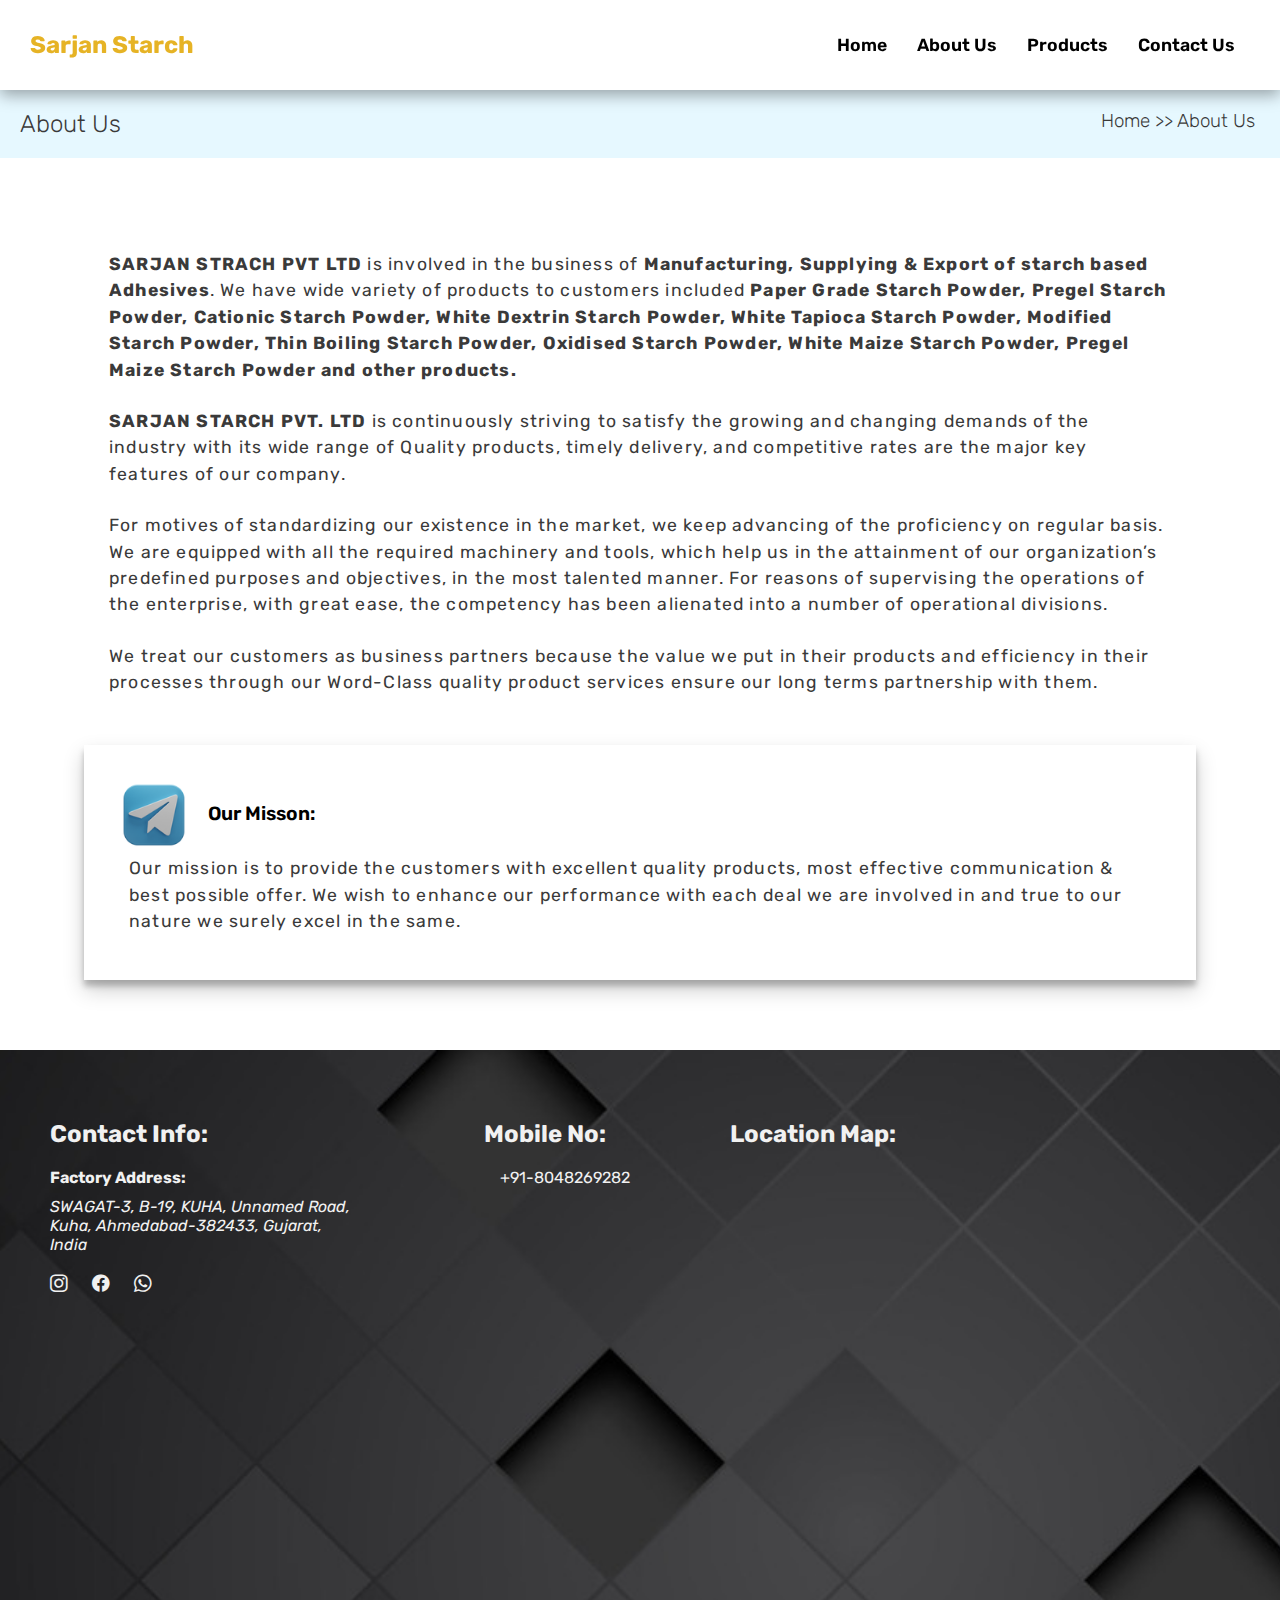
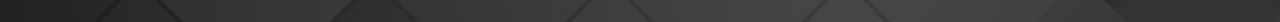
<file: html/about-us.html>
<!DOCTYPE html>
<html lang="en">
<head>
    <meta charset="UTF-8">
    <meta http-equiv="X-UA-Compatible" content="IE=edge">
    <meta name="viewport" content="width=device-width, initial-scale=1.0">
    <title>SarjanStarch - About Us</title>
    <link rel="stylesheet" href="/assets/css/about-us.css">
    <link rel="stylesheet" href="https://cdn.jsdelivr.net/npm/bootstrap-icons@1.9.1/font/bootstrap-icons.css">

</head>
<body>
    <nav class="navbar">
        <div class="logo">
            <a href="/index.html">

                <h2>Sarjan Starch</h2>
            </a>
        </div>
        <div class="menu">
            <ul class="menu-links">
                <li><a href="/index.html">Home</a></li>
                <li><a href="/html/about-us.html">About Us</a></li>
                <li><a href="/html/products.html">Products</a></li>
                <li><a href="/html/contact-us.html">Contact Us</a></li>
                <!-- <li><a href=""></a></li> -->
            </ul>
        </div>
       
          

    </nav>
    <section class="section-1">
        <h2>About Us</h2>
        <h3><a href="/index.html">Home</a>>> About Us</h3>
    </section>
    <section class="section-2">
        <p><b>SARJAN STRACH PVT LTD</b> is involved in the business of <strong>Manufacturing, Supplying &amp; Export of starch based Adhesives</strong>. We have wide variety of products to customers included <strong>Paper Grade Starch Powder, Pregel Starch Powder, Cationic Starch Powder, White Dextrin Starch Powder, White Tapioca Starch Powder, Modified Starch Powder, Thin Boiling Starch Powder, Oxidised Starch Powder, White Maize Starch Powder, Pregel Maize Starch Powder and other products.</strong></p>
        <p><strong>SARJAN STARCH PVT. LTD</strong> is continuously striving to satisfy the growing and changing demands of the industry with its wide range of Quality products, timely delivery, and competitive rates are the major key features of our company.</p>

        <P>For motives of standardizing our existence in the market, we keep advancing of the proficiency on regular basis. We are equipped with all the required machinery and tools, which help us in the attainment of our organization’s predefined purposes and objectives, in the most talented manner. For reasons of supervising the operations of the enterprise, with great ease, the competency has been alienated into a number of operational divisions.</P>

        <p>We treat our customers as business partners because the value we put in their products and efficiency in their processes through our Word-Class quality product services ensure our long terms partnership with them.</p>

        <div class="our-misson">
            <div class="heading">
                <span><img src="/images/telegram.png" alt=""></span>
                <span>Our Misson:</span>
            </div>
            <p>
                Our mission is to provide the customers with excellent quality products, most effective communication & best possible offer. We wish to enhance our performance with each deal we are involved in and true to our nature we surely excel in the same.
            </p>
        </div>
    </section>
    <footer class="footer">
        <div class="footer-1">
            <h2>Contact Info:</h2>
            <h4>Factory Address:</h4>
            <address>SWAGAT-3, B-19, KUHA, Unnamed Road, Kuha, Ahmedabad-382433, Gujarat, India</address>
            <a href=""><i class="bi bi-instagram"></i></a>
            <a href=""><i class="bi bi-facebook"></i></a>
            <a href=""><i class="bi bi-whatsapp"></i></a>
        </div>
        <div class="footer-2">
            <h2>Mobile No:</h2>
            <span><a href="tel:+918048269282
                ">+91-8048269282
            </a></span>
        </div>
        <div class="footer-3">
            <h2>Location Map:</h2>
            <iframe src="https://www.google.com/maps/embed?pb=!1m18!1m12!1m3!1d71933.92268421804!2d72.74786879418883!3d22.98938460769701!2m3!1f0!2f0!3f0!3m2!1i1024!2i768!4f13.1!3m3!1m2!1s0x395e7cb620a60cd5%3A0xc2366942630bb4d5!2sSwagat%20Industrial%20Park%203!5e0!3m2!1sen!2sin!4v1666968525702!5m2!1sen!2sin" width="500" height="400" style="border:0;" allowfullscreen="" loading="lazy" referrerpolicy="no-referrer-when-downgrade"></iframe>
        </div>
    </footer>
</body>
</html>
</file>
<file: assets/css/about-us.css>
@import url('https://fonts.googleapis.com/css2?family=Rubik&display=swap');
:root{
    --primary-font: 'Rubik', sans-serif;
    --primary-color: #E6B325;
}
*{
    margin: 0;
    padding: 0;
    box-sizing: border-box;
    font-family: var(--primary-font);

}
body{
    /* overflow-x: hidden; */
}
img{

    vertical-align: middle;
}
a{
    text-decoration: none;
}
li{
    list-style: none;
}
.navbar{
    display: flex;
    justify-content: space-between;
    padding: 20px 30px;
    align-items: center;
    position:sticky !important;
    box-shadow: rgba(0, 0, 0, 0.35) 0px 5px 15px;
    overflow: hidden;
    top: 0;
    background-color: #fff;
    z-index: 1000;
}
.navbar .logo a{
    color: var(--primary-color);

}
.navbar .logo:hover{
    transform: scale(1.1);
    transition: 0.6s ease;
}
.navbar .menu .menu-links{
    display: flex;
}
.navbar .menu .menu-links li{
    padding: 15px;

}
.navbar .menu .menu-links li a{
    font-size: 1.1rem;
    font-weight: 600;
    color: black;
}.navbar .menu .menu-links li:hover a{
    color: var(--primary-color);
    transition: 0.6s ease all;
}
/* section-1 */
.section-1{
    padding: 20px;
    justify-content: space-between;
    display: flex;
    background-color: #E6F8FF;
}
.section-1 h2{
    color: #3a3a3a;
    font-weight: 200;
}
.section-1 a,h3{
    color: #3a3a3a;
    font-weight: 200;
    padding-right: 5px;
}
.section-1 a:hover{
    color: var(--primary-color);
    transition: 0.6s all ease;
}
.section-2{
    width: 90%;
    margin: auto;
    padding: 20px;
    margin-top: 3rem ;

}
.section-2 p{
    letter-spacing: 1.2px;
    line-height: 1.5;
    font-size: 1.1rem;
    color: #3a3a3a;
    margin: 25PX;
}
.section-2 .our-misson{
    margin: 50px 0;
    padding: 20px;
    box-shadow: 0 10px 20px rgba(0,0,0,0.19), 0 6px 6px rgba(0,0,0,0.23);
}
.section-2 .our-misson .heading img{
    height: 100px;
}
.section-2 .our-misson .heading span{
    font-size: 1.2rem;
   font-weight: 600;
}
.section-2 .our-misson p{
    margin-top: -10px;
}

/* footer */
  .footer
  {
    padding: 50px;
    display: grid;
    grid-template-columns: repeat(3,1fr);
    column-gap: 30px;

  }

  .footer{
    background: url(/images/footer.jpg) no-repeat center;
    background-size: cover;
    width: 100%;
    
  }
 .footer .footer-1{
    color: #f1f1f1;
 }
 
 .footer .footer-1 h2{
    text-align: start;
    margin: 20px 0;
 }
 .footer .footer-1 h4{
    margin-bottom: 10px;
 }
 .footer .footer-1 i{
    color: #f1f1f1;
    font-size: 1.1rem;
    padding-right: 20px;
    
 }
 .footer .footer-1 address{
    padding-bottom: 20px;
 }

 .footer .footer-2{
    color: #f1f1f1;
 }
 .footer .footer-2 h2{
    text-align: center;
    margin: 20px 0;
 }
 .footer .footer-2 span a{
    color: #f1f1f1;
    
}
.footer .footer-2 span{
    
    width: 100%;
    margin-left: 110px;
 }
 

.footer .footer-3 h2{
    text-align: left;
    color: #f1f1f1;
    margin: 20px 0;
}
</file>
